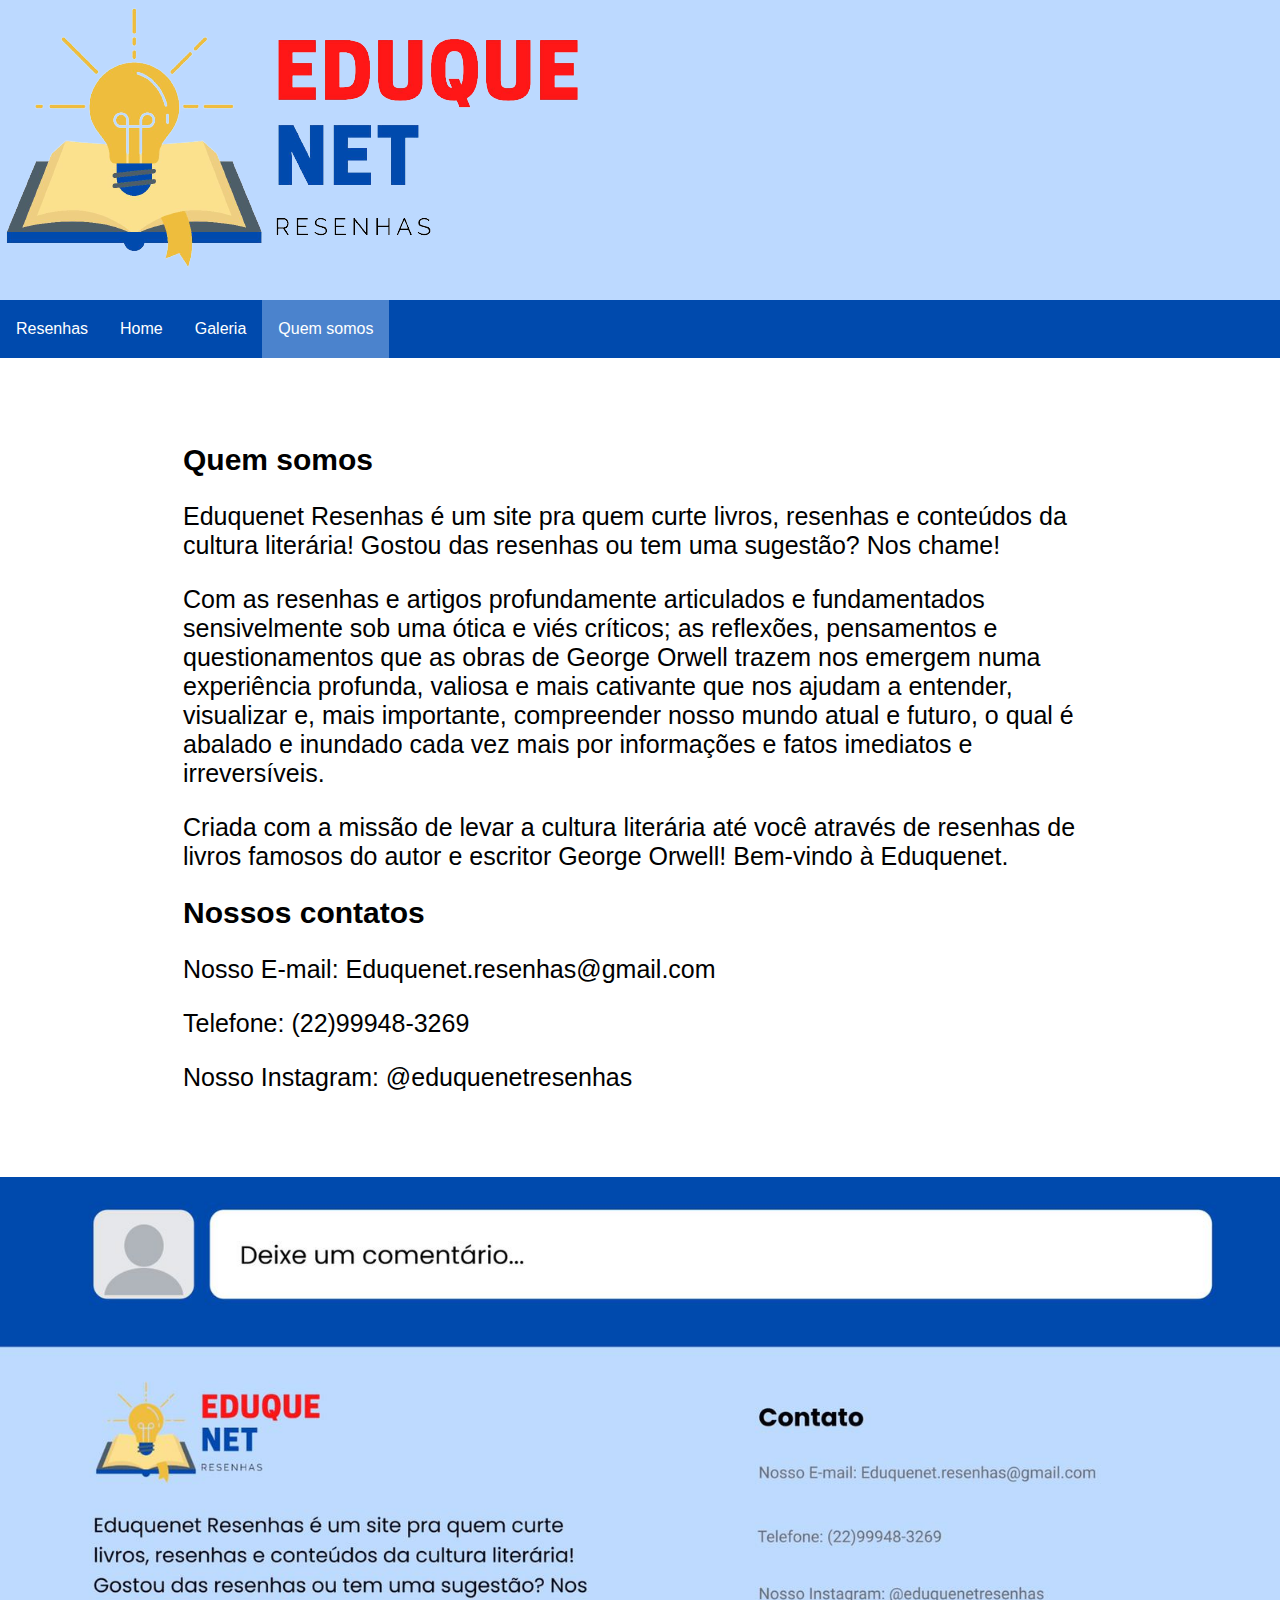
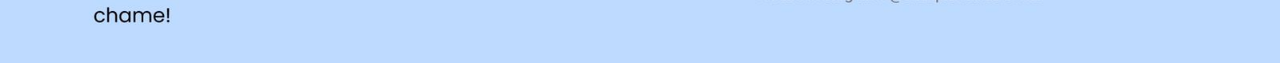
<file: Aula_18D/Quem_somos.html>
<html>

    <head>
        <title> Eduquenet Resenhas | Quem somos </title>
        <meta charset="utf-8">
        <meta name="viewport" content="width=device-width, initial-scale=1.0">
        <link rel="stylesheet" href="CSS/estilo_menu.css">
        <link rel="stylesheet" href="CSS/estilo_corpo.css">
        <link rel="icon" href="img/favicon2-removebg-preview.png">
    </head>

    <body>
        <div class="header">
            <div id="logo_bar"> <img src="Img/3e014891-4c0f-4e57-ba23-10125283f9fd-removebg-preview.png" alt=""></div>
            <input type="checkbox" id="btt_menu">
            <label for="btt_menu"> &#9776; </label>

            <div class="nav">
                <ul>
                    <li class="dropdown" >
                        <a href="Resenha_1984.html" class="drop_btt">Resenhas</a>
                        <div class="drop_content">
                            <a href="Resenha_1984.html"> 1984 </a>
                        </div>
                    </li>

                    <li> <a href="index.html">Home</a> </li>
                    <li> <a href="Galeria.html">Galeria</a> </li>
                    <li class="active"> <a href="">Quem somos</a> </li>
                </ul>
            </div>
        </div>
        
        <div class="banner">
            <div class="box_1">
                <h2> <b>Quem somos </b> </h2>

                <p> Eduquenet Resenhas é um site pra quem 
                    curte livros, resenhas e conteúdos da cultura 
                    literária! Gostou das resenhas ou tem uma 
                    sugestão? Nos chame!

                </p>

                <p>
                    Com as resenhas e artigos profundamente articulados e fundamentados sensivelmente
                    sob uma ótica e viés críticos; as reflexões, pensamentos e questionamentos que as obras
                    de George Orwell trazem nos emergem numa experiência profunda, valiosa e mais cativante
                    que nos ajudam a entender, visualizar e, mais importante, compreender nosso mundo atual e 
                    futuro, o qual é abalado e inundado cada vez mais por informações e fatos imediatos e irreversíveis. 
                </p>

                <p>
                    Criada com a missão de levar a cultura literária
                    até você através de resenhas de livros famosos do autor e escritor George Orwell!
                    Bem-vindo à Eduquenet.
                </p>

                <h2> <b>Nossos contatos</b> </h2>

                <p>Nosso E-mail: Eduquenet.resenhas@gmail.com
                </p>

                <p>Telefone: (22)99948-3269</p>


                <p>Nosso Instagram: @eduquenetresenhas</p>

            </div>
        </div>
        
        <div class="footer">
           <div>
               <img src="Img/footereal.jpg" alt="">
           </div>

        </div>

    </body>

</html>
</file>
<file: Aula_18D/CSS/estilo_menu.css>
.header{
    display: flex;
    flex-direction: column;
    background-color: #BCD9FF;
}

#logo_bar{
    color: white;
    font-size: 40px;
    font-weight: bolder;
    text-align: center;
    height: 300px;
    background-color: #BCD9FF;

}

#logo_bar, #footer img{
    width: max-content;
}

.active{
    background-color: #4B83CD;
    color: white;  
}

#logo_bar span{
    color: #BCD9FF;
}

#btt_menu{
    display: none;
}

label{
    display: none;
    position: absolute;
    padding: 10px;
    color: white;
    font-size: 50px;
    cursor: pointer;
}

ul{
    list-style-type: none;
    margin: 0px;
    padding: 0px;
    overflow: hidden;
    background-color: #004AAD;
}

li{
    float: left;
} 

li a, .drop_btt{
    display: inline-block;
    color: white;
    text-align: center;
    padding: 20px 16px;
    text-decoration: none;
}

li a:hover, .dropdown:hover, .drop_btt:hover{
    background-color: #01275a;
    transition: 0.5s;
}

.drop_content{
    display: none;
    position: absolute;
    background-color: #407fd1;
    min-width: 160px;
    z-index: 1;
}

.drop_content a{
    color: white;
    padding: 14px 16px;
    display: block;
    text-align: left;
}

.drop_content a:hover{
    background-color: #001c41;
}

.dropdown:hover .drop_content{
    display: block;
}

@media screen and (max-width: 800px){

    .header{
        text-align: center;
    }

    label{
        display: block;
    }

    .nav{
        display: none;
    }

    #btt_menu:checked ~ .nav{
        display: block;
    }

    .nav li{
        float: none;
        text-align: center;
    }

    .nav .drop_content{
        position: relative;
    }

    .nav .drop_content a{
        text-align: center;
    }

}

@media screen and (max-width: 425px){
    #logo_bar{
        font-size: 25px;
    }

    label{
        font-size: 40px;
    }
}
</file>
<file: Aula_18D/CSS/estilo_corpo.css>
@import url('https://fonts.google.com/specimen/Nunito+Sans#standard-styles');

body, .box_1{
    font-family: 'Nunito Sans', sans-serif;
    padding: 0px;
    margin: 0px;
    background-color: white;
}

.banner{
    margin: auto;
    padding: 5px;
    width: 80%;
}

.container{
    display: flex;
    margin: auto;
    padding: 5px;
    width: 80%;
}

img{
    width: 100%;
}

.box{
    margin: 40px;
    padding: 15px;
    text-align: left;
    background-color: #004AAD;
    border-radius: 5px;
}

.box_1{
    margin: 40px;
    padding: 15px;
    text-align: left;
    background-color: #ffffff;
    border-radius: 5px;
    
}

.box_1 p{
    color: black;
    font-family: 'Nunito Sans', sans-serif;
    font-size: 25px;
}

.box_1 h2{
    color: black;
    font-weight: bolder;
    font-size: 30px;
}

.box_1 img{
    border-radius: 10px;
}

.box_1 h1{
    text-align: center;
    font-size: 25px;
    margin: 60px;
}

.box p{
    color: white;
}

h2{
    color: white;
}

.btt_link{
    background-color: #004AAD;
    color: white;
    padding: 5px;
    border-radius: 5px;
    text-decoration: none;
}

.box_link{
    text-align: left;
}

.btt_link:hover{
    background-color: #00295e;
}

.footer{
    text-align: left;
    background-color: #BCD9FF;
    color: black;
    flex-wrap: wrap;
}

@media screen and (max-width: 800px){

    .banner, .container{
        margin: 0px;
        width: auto;
        display: block;
    }

    .box{
        padding: 10px;
    }

    .box_link{
        text-align: center;
    }

    h2{
        font-size: 20px;
    }

}
</file>
